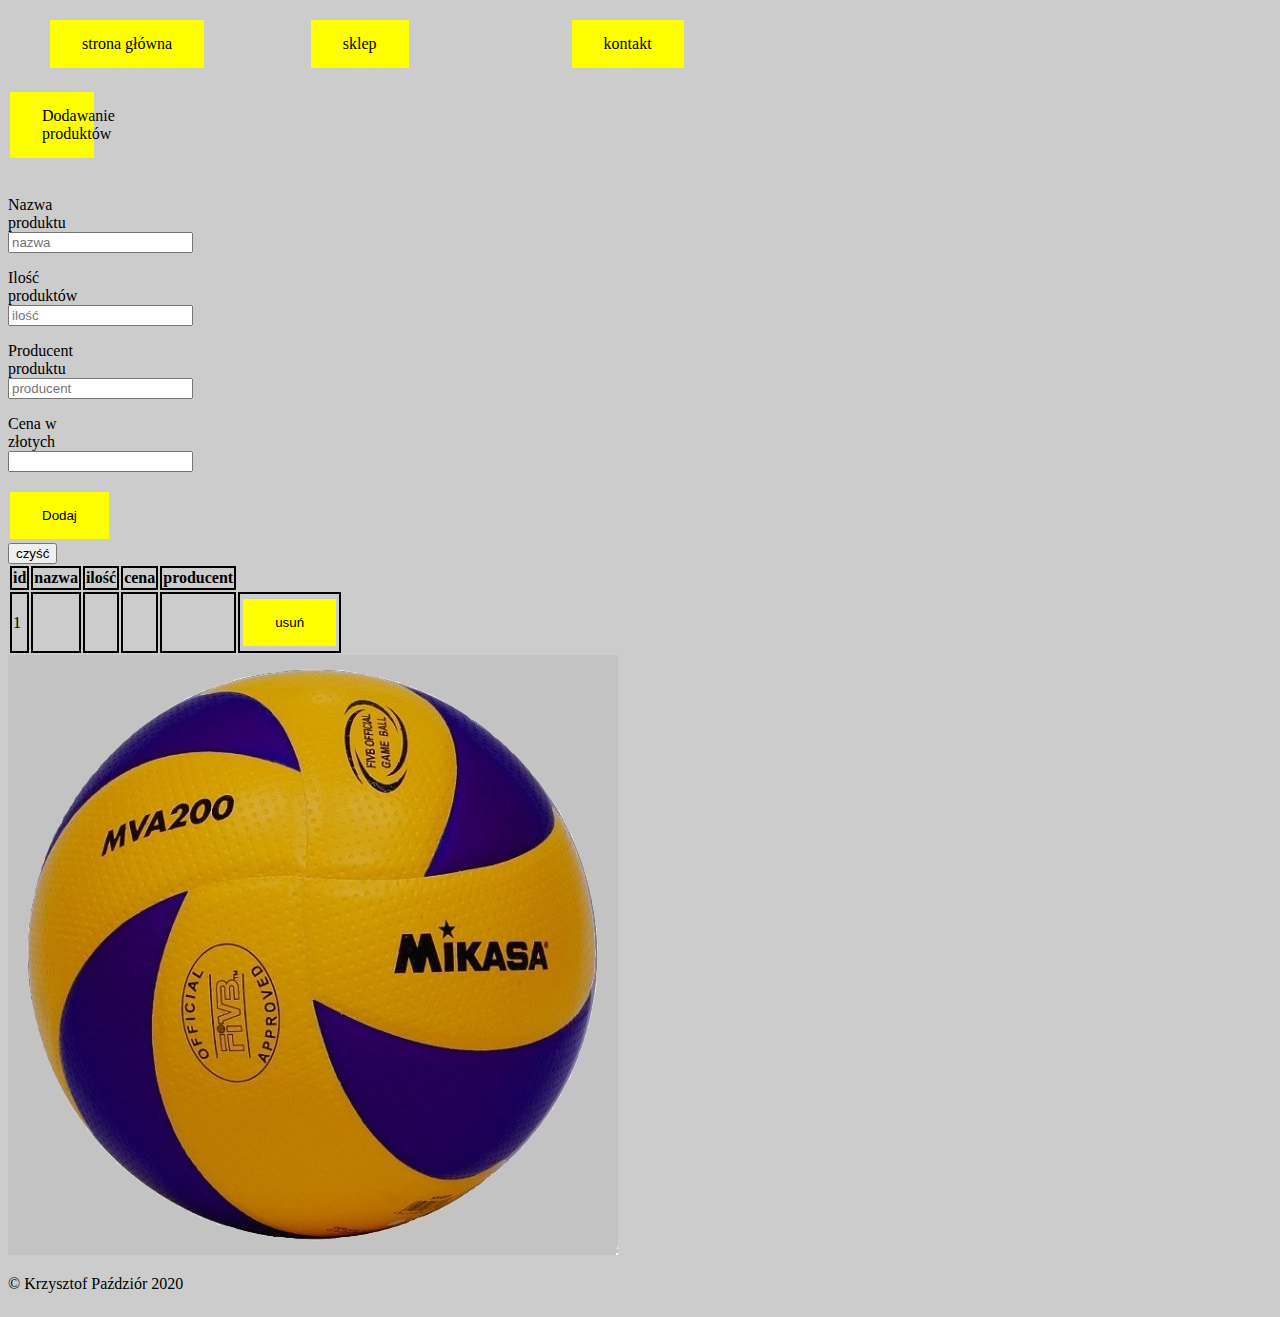
<file: index.html>
<!DOCTYPE html>
<html lang="pl">
<head>
    <meta charset="utf-8">
    <title>tytuł</title>
    <link rel="stylesheet" href="style.css">
    <meta name="author" content="Krzysztof">
    <script src="sklep.js"></script>
</head>
<body>
<header>
<nav>
    <ul>
        <li><a href="glowna.html">strona główna</a></li>
        <li><a href="index.html">sklep</a></li>
        <li><a href="kontakt.html">kontakt</a></li>
        
    </ul>
</nav>
</header>
<div class="formm">
        <form method="post"><legend>Dodawanie produktów</legend><br>
            <p>Nazwa produktu<input type="text" placeholder="nazwa" id="nd"/><br></p>
            <p>Ilość produktów<input type="number" min="1" placeholder="ilość" id="id"/><br></p>
            <p>Producent produktu<input type="text" placeholder="producent" id="pd"/><br></p>
            <p>Cena w złotych<input type="number" min="0"  id="cd"/><br></p>
            <input type="button"  class="buttons" value="Dodaj" onclick="dodawanie();"/>
            <input type="reset" class="buttons" value="czyść">
        </form>
        
        </div>
<table class="tabela" id="tabel">
    <tr>
        <th>id</th>
        <th>nazwa</th>
        <th>ilość</th>
        <th>cena</th>
        <th>producent</th>
        
    </tr>
    <tr>
        <td>1</td>
        <td class="nazwy"></td>
        <td></td>
        <td></td>
        <td></td>
        <td><input type="button" class="buttons" value="usuń" onclick="deleteRow(this)"></td>
    </tr>
</table>
<footer>
    <aside><img src="pika1.jpg" alt="pileczka"></aside>
    <div></div>
    <p>&copy; Krzysztof Paździór 2020</p>
</footer>
</body>
</html>
</file>
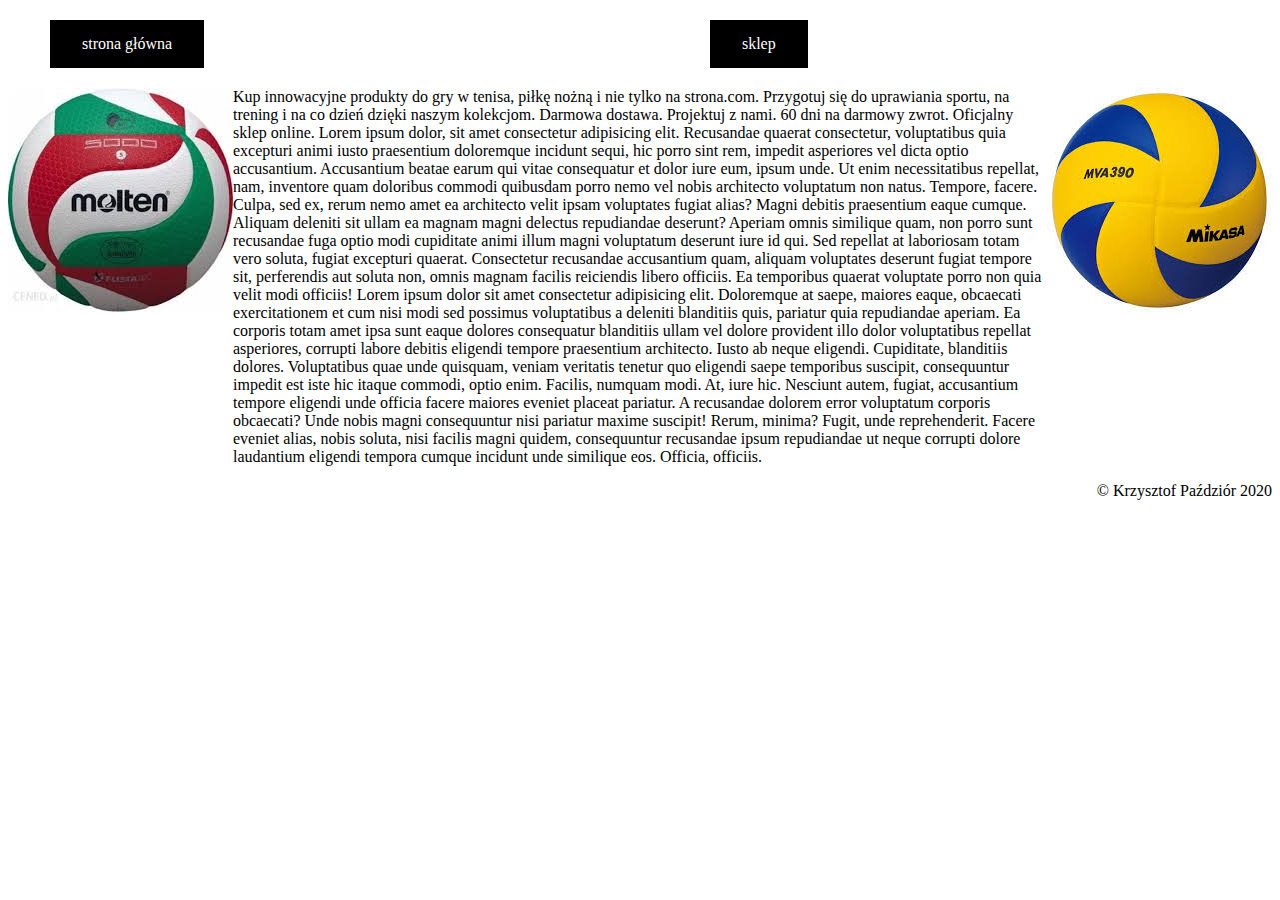
<file: glowna.html>
<!DOCTYPE html>
<html lang="pl">
<head>
    <meta charset="utf-8">
    <title>tytuł</title>
    <link rel="stylesheet" href="glowna.css">
    <meta name="author" content="Krzysztof">
</head>
<body>
<header>
<nav>
    <ul>
        <li><a href="glowna.html">strona główna</a></li>
        <li><a href="index.html">sklep</a></li>
        <li><a href="kontakt.html">kontakt</a></li>
        
    </ul>
    </nav>
    </header>
    <div class="kontener">
    <aside><img src="pilka.jpg" alt="pilka"></aside>
    <div>Kup innowacyjne produkty do gry w tenisa, piłkę nożną i nie tylko na strona.com. 
        Przygotuj się do uprawiania sportu, na trening i na co dzień dzięki naszym kolekcjom. 
        Darmowa dostawa. Projektuj z nami. 60 dni na darmowy zwrot. Oficjalny sklep online. Lorem ipsum dolor, sit amet consectetur adipisicing elit. Recusandae quaerat consectetur, voluptatibus quia excepturi animi iusto praesentium doloremque incidunt sequi, hic porro sint rem, impedit asperiores vel dicta optio accusantium.
        Accusantium beatae earum qui vitae consequatur et dolor iure eum, ipsum unde. Ut enim necessitatibus repellat, nam, inventore quam doloribus commodi quibusdam porro nemo vel nobis architecto voluptatum non natus.
        Tempore, facere. Culpa, sed ex, rerum nemo amet ea architecto velit ipsam voluptates fugiat alias? Magni debitis praesentium eaque cumque. Aliquam deleniti sit ullam ea magnam magni delectus repudiandae deserunt?
        Aperiam omnis similique quam, non porro sunt recusandae fuga optio modi cupiditate animi illum magni voluptatum deserunt iure id qui. Sed repellat at laboriosam totam vero soluta, fugiat excepturi quaerat.
        Consectetur recusandae accusantium quam, aliquam voluptates deserunt fugiat tempore sit, perferendis aut soluta non, omnis magnam facilis reiciendis libero officiis. Ea temporibus quaerat voluptate porro non quia velit modi officiis!
        Lorem ipsum dolor sit amet consectetur adipisicing elit. Doloremque at saepe, maiores eaque, obcaecati exercitationem et cum nisi modi sed possimus voluptatibus a deleniti blanditiis quis, pariatur quia repudiandae aperiam.
        Ea corporis totam amet ipsa sunt eaque dolores consequatur blanditiis ullam vel dolore provident illo dolor voluptatibus repellat asperiores, corrupti labore debitis eligendi tempore praesentium architecto. Iusto ab neque eligendi.
        Cupiditate, blanditiis dolores. Voluptatibus quae unde quisquam, veniam veritatis tenetur quo eligendi saepe temporibus suscipit, consequuntur impedit est iste hic itaque commodi, optio enim. Facilis, numquam modi. At, iure hic.
        Nesciunt autem, fugiat, accusantium tempore eligendi unde officia facere maiores eveniet placeat pariatur. A recusandae dolorem error voluptatum corporis obcaecati? Unde nobis magni consequuntur nisi pariatur maxime suscipit! Rerum, minima?
        Fugit, unde reprehenderit. Facere eveniet alias, nobis soluta, nisi facilis magni quidem, consequuntur recusandae ipsum repudiandae ut neque corrupti dolore laudantium eligendi tempora cumque incidunt unde similique eos. Officia, officiis.</div>
    <aside><img src="pilka1.jpg" alt="pileczka"></aside>


    </div>
    <footer>
        <div></div>
        <p>&copy; Krzysztof Paździór 2020</p>
    </footer>


    </body>
    </html>
</file>
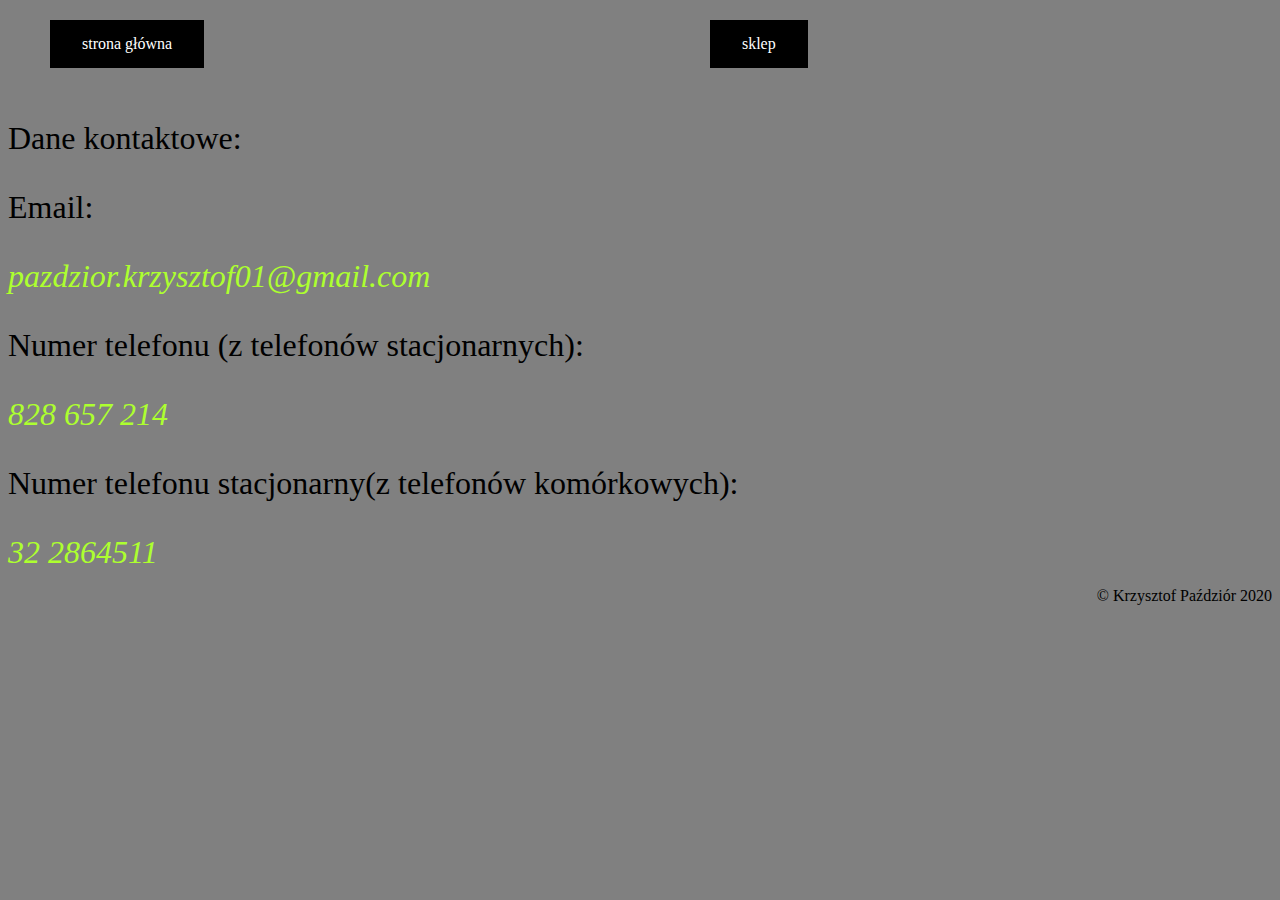
<file: kontakt.html>
<!DOCTYPE html>
<html lang="pl"> 
    <head>
        <meta charset="utf-8">
        <title>tytuł</title>
        <link rel="stylesheet" href="kontakt.css">
        <meta name="author" content="Krzysztof">
    </head>
    <body>
    <header>
    <nav>
        <ul>
            <li><a href="glowna.html">strona główna</a></li>
            <li><a href="index.html">sklep</a></li>
            <li><a href="kontakt.html">kontakt</a></li>
            
        </ul>
        </nav>
        </header>
        <div class="kontener">
        <div></div>
        <div>
        <p>Dane kontaktowe:</p>
        <p>Email:</p><a>pazdzior.krzysztof01@gmail.com</a>
        <p>Numer telefonu (z telefonów stacjonarnych): </p><a>828 657 214</a>
        <p>Numer telefonu stacjonarny(z telefonów komórkowych): </p><a>32 2864511</a> 
        </div>
    
    
        </div>
        <footer>
            <div></div>
            <p>&copy; Krzysztof Paździór 2020</p>
        </footer>
    
    
        </body>
        </html>









</html>
</file>
<file: style.css>
body{
    background-color: #ccc;
    color: black;
}
ul{
    display: grid;
    grid-template-columns: 20% 20% 20%;
    grid-column-gap: 1em;
}
nav a{
    background-color: yellow;
    border: none;
    color: black;
    padding: 15px 32px;
    text-align: center;
    text-decoration: none;
    display: inline-block;
    font-size: 16px;
    margin: 4px 2px;
}
nav ul{
    list-style-type: none;
}
.tabela tr, th, td{
    border:2px black solid;
}

main{
    display: grid;
    grid-template-columns: 16% 20%;
}
.formm{
    display: grid;
    grid-template-columns: 7% 20% 20%;
}
footer{
    display: grid;
    grid-template-columns: 17% 20%;
}
input[type=submit]{
    background-color: yellow;
    border: none;
    color: black;
    padding: 16px 32px;
    text-decoration: none;
    margin: 4px 2px;
    cursor: pointer
}
input[type=button] {
    background-color: yellow;
    border: none;
    color: black;
    padding: 16px 32px;
    text-decoration: none;
    margin: 4px 2px;
    cursor: pointer

}
legend{
    background-color: yellow;
    border: none;
    color: black;
    padding: 15px 32px;
    text-align: center;
    display: inline-block;
    font-size: 16px;
    margin: 4px 2px;
}
</file>
<file: glowna.css>
.kontener {
    display: flex;
}
ul{
    display: grid;
    grid-template-columns: 33% 33% 33%;
    grid-column-gap: 16em;
}
nav a{
    background-color: black;
    border: none;
    color: white;
    padding: 15px 32px;
    text-align: center;
    text-decoration: none;
    display: inline-block;
    font-size: 16px;
    margin: 4px 2px;
}
nav ul{
    list-style-type: none;
}
footer {
    float: right;
}
</file>
<file: kontakt.css>
body{
    background-color: gray;
}

.kontener {
    display: flex;
}
ul{
    display: grid;
    grid-template-columns: 33% 33% 33%;
    grid-column-gap: 16em;
}
nav a{
    background-color: black;
    border: none;
    color: white;
    padding: 15px 32px;
    text-align: center;
    text-decoration: none;
    display: inline-block;
    font-size: 16px;
    margin: 4px 2px;
}
nav ul{
    list-style-type: none;
}
.kontener div{
    color: black;
    font-size: 2em;
}
.kontener div a{
    font-style: italic;
    color: greenyellow;
}
footer {
    float: right;
}
</file>
